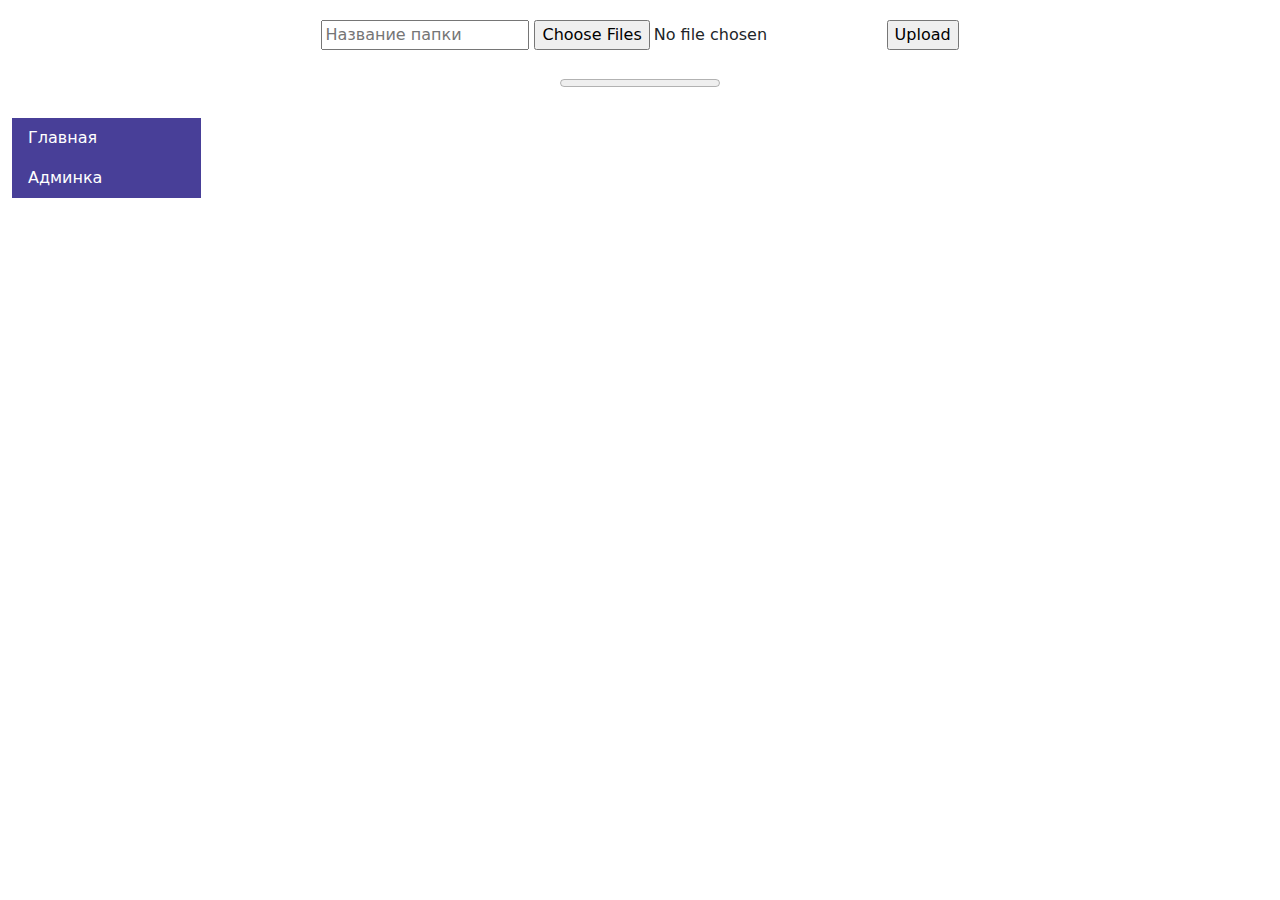
<file: admin/admin.html>
<!DOCTYPE html>
<html lang="ru">
<head>
	<meta charset="UTF-8">
	<meta name="viewport" content="width=device-width, initial-scale=1.0">
	<title>Фото</title>
	<link rel="stylesheet" type="text/css" href="../css/bootstrap.css"/>
	<link rel="stylesheet" type="text/css" href="../css/style.css"/>
	<link type="image/png" rel="icon" href="../ico/favicon/favicon.ico">

</head>
<body>

	<form id="form" method="POST" action="../scripts/store_image.php" enctype="multipart/form-data">
		<input id="nameDist" type="text" placeholder="Название папки" name="nameDist">
		<input id="js-file" type="file" multiple name="myimage" accept=".jpg,.png">
		<input type="submit" name="submit_image" value="Upload">
		<br>
		<br>
		<progress id="progressbar" value="0" max="100"></progress>
	</form>

	<div class="container-fluid">
		<div class="row">
			<div class="col-sm-2">
				<nav class="nav flex-column">
					<a class="nav-link" href="../index.html">Главная</a>
					<a class="nav-link" href="admin.html">Админка</a>
				</nav>
				
			</div>
			<div class="col-sm-10 folder">
				
			</div>
		</div>
	</div>

	<script type="text/javascript" src="../js/jquery-3.6.0.min.js"></script>
	<script type="text/javascript" src="../js/salvattore.min.js"></script>
	<script type="text/javascript" src="../js/loadDist.js"></script>
	<script type="text/javascript" src="../js/addImages.js"></script>
	
</body>
</html>
</file>
<file: css/style.css>
a{
	text-decoration: none;
	color: #5d5d5d;
}

.menu{
	margin: auto;
	padding: 20px;
	text-align: center;
}

.NameDist{
	text-align: center;
	font-size: 26px;
	padding: 20px;
	font-weight: bold;
}

.nav{
	background-color: #483f98;

}

.nav a{
	color:#fff;
}

.menu a{
	padding: 15px;
	background-color: #483f98;
	color:#fff;
}

* {
	box-sizing: border-box;
}

body{
	background-color: #fff;
}


img{
	width: 100%;
}
.column {
	float: left;
	width: 100%;
}
.size-1of4 {
	width: 25%;
}
.size-1of3 {
	width: 33.333%;
}
.size-1of2 {
	width: 50%;
}


.item{
	margin: 10px;
	padding: 10px;
	-webkit-box-shadow: 0px 0px 8px 5px rgba(34, 60, 80, 0.2);
	-moz-box-shadow: 0px 0px 8px 5px rgba(34, 60, 80, 0.2);
	box-shadow: 0px 0px 8px 5px rgba(34, 60, 80, 0.2);
	border-radius: 10px;
}

.ssilka img{
	border-radius: 10px 10px 0 0;
}

.like{
	display: flex;
	align-items: center;
	justify-content: center;
	/*background-color: #fff;*/
	border-radius: 0 0 10px 10px;
	margin-bottom: -10px;
	position: relative;
}

.like p{
	margin: auto;
	cursor: default;
	font-size: 1.2em;
	width: 70%;
	text-align: center;
	margin-top: 20px;
	margin-bottom: 20px;
}

.ssilka{
	
}

.like img{
	width: 100%;
	/*position: absolute;*/
	/*top: 0;*/
	/*--height: 100%;*/
	/*margin-top: calc((var(--height)*-2)/10);*/
	/*right: -35%;*/
	box-shadow: none;
	cursor: pointer;
}

.image{
	width: 40%;
	margin-top: 10px;
	margin-bottom: 10px;
}



#form{
	margin: 20px;
	text-align: center;
}

#window{
	width: 150px;
	height: 200px;
	border-radius: 10px;
	border: 1px solid #ececec;

	-webkit-box-shadow: 0px 0px 8px 5px rgba(34, 60, 80, 0.2);
	-moz-box-shadow: 0px 0px 8px 5px rgba(34, 60, 80, 0.2);
	box-shadow: 0px 0px 8px 5px rgba(34, 60, 80, 0.2);
	position: absolute;
	background-color: #fff;
	display: none;
}

#window input{
	width: 100%;
	padding: 5px;
	background-color: #fff;
	color: #000;
	border:none;
	transition: 1s;
	text-align: left;
	padding-left: 10px;
}

#rename{
	border-radius: 10px 10px 0 0;
}

#delete{
	border-radius: 10px 10px 0 0;
	
}

#window input:hover{
	background-color: #656565;
	color: #fff;
	transition: 1s;
}

.windowOpen{
	background-color: #cecece; 
	transition: 1s; 
	border-radius: 10px;
}

.folder{
	text-align: center;
}

/* Configurate salvattore with media queries */
@media screen and (max-width: 450px) {
	#grid[data-columns]::before {
		content: '1 .column';
	}
}

@media screen and (min-width: 451px) and (max-width: 539px) {
	#grid[data-columns]::before {
		content: '1 .column';
	}
	.like img{
		/*margin-top: calc((var(--height)*-2)/9);*/
	}

	.like p{
		margin-top: 30px;
		margin-bottom: 30px;
	}
}

@media screen and (min-width: 540px) and (max-width: 700px) {
	#grid[data-columns]::before {
		content: '1 .column';
	}
	.like img{
		/*margin-top: calc((var(--height)*-2)/8);*/
	}

	.like p{
		margin-top: 30px;
		margin-bottom: 30px;
	}
}

@media screen and (min-width: 701px) and (max-width: 768px) {
	#grid[data-columns]::before {
		content: '2 .column.size-1of2';
	}
	.like img{
		/*margin-top: calc((var(--height)*-2)/11);*/
	}
}

@media screen and (min-width: 769px) and (max-width: 850px) {
	#grid[data-columns]::before {
		content: '2 .column.size-1of2';
	}
	.like img{
		/*margin-top: calc((var(--height)*-2)/9);*/
	}
}

@media screen and (min-width: 851px) and (max-width: 991px){
	#grid[data-columns]::before {
		content: '3 .column.size-1of3';
	}
	.like img{
		/*margin-top: calc((var(--height)*-2)/12);*/
	}
}

@media screen and (min-width: 992px) and (max-width: 1200px){
	#grid[data-columns]::before {
		content: '4 .column.size-1of4';
	}
	.like img{
		/*margin-top: calc((var(--height)*-2)/13);*/
	}
}

@media screen and (min-width: 1201px){
	#grid[data-columns]::before {
		content: '4 .column.size-1of4';
	}
	.like img{
		/*margin-top: calc((var(--height)*-2)/10);*/
	}
}
</file>
